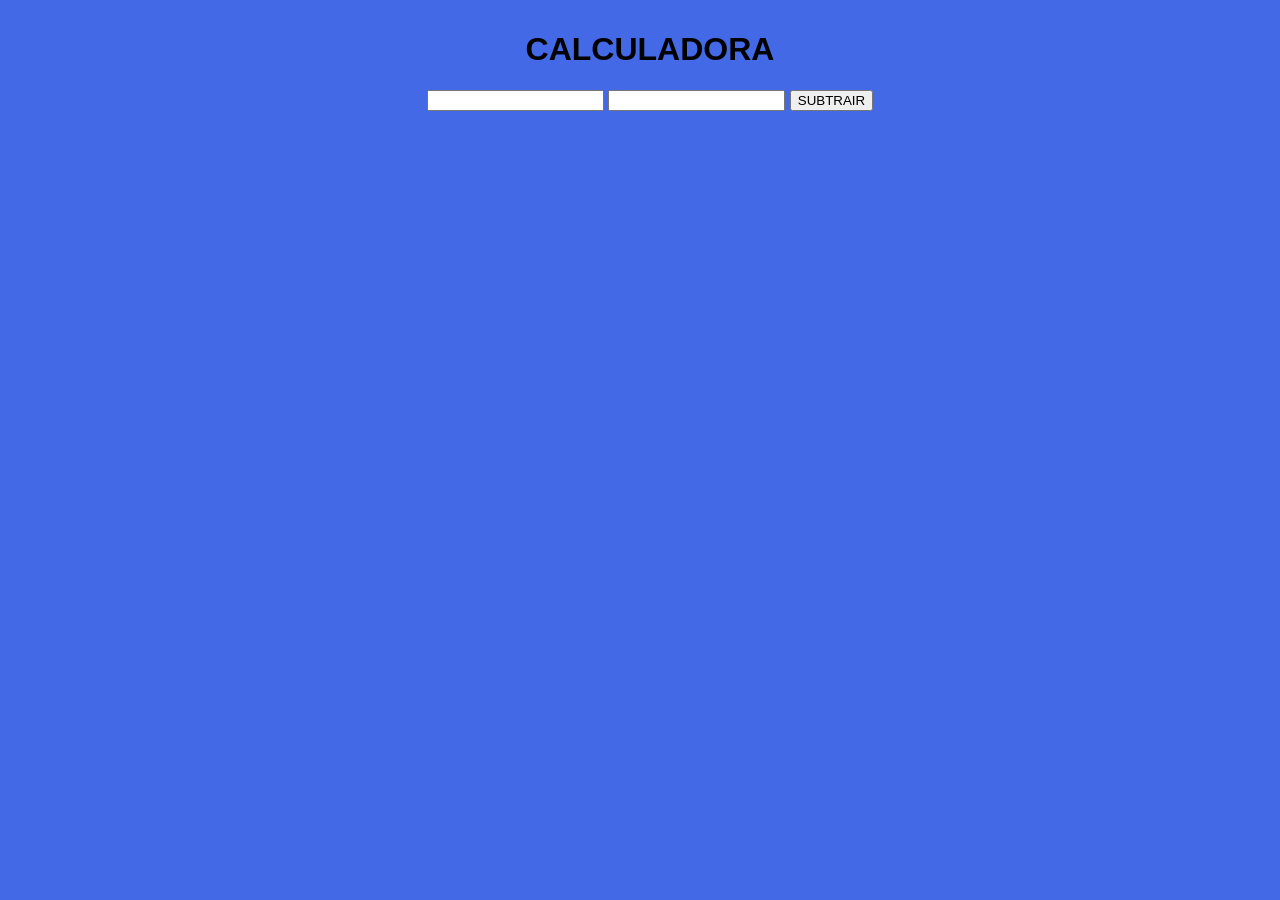
<file: TRABALHO JAVA 2/index.html>
<html>
<head>
    <link href="estilos.css" rel="stylesheet" type="text/css">
    <title>TRABALHO</title>
</head>
<body>
    <div class="DivBody">
    <h1 id="h1titulo">CALCULADORA</h1>
    <input id="PNumero" type="number">
    <input id="SNumero" type="number">
    <button id="calculaSoma">SUBTRAIR</button>
    </div>
</body>
<script src="script.js"></script>

</html>
</file>
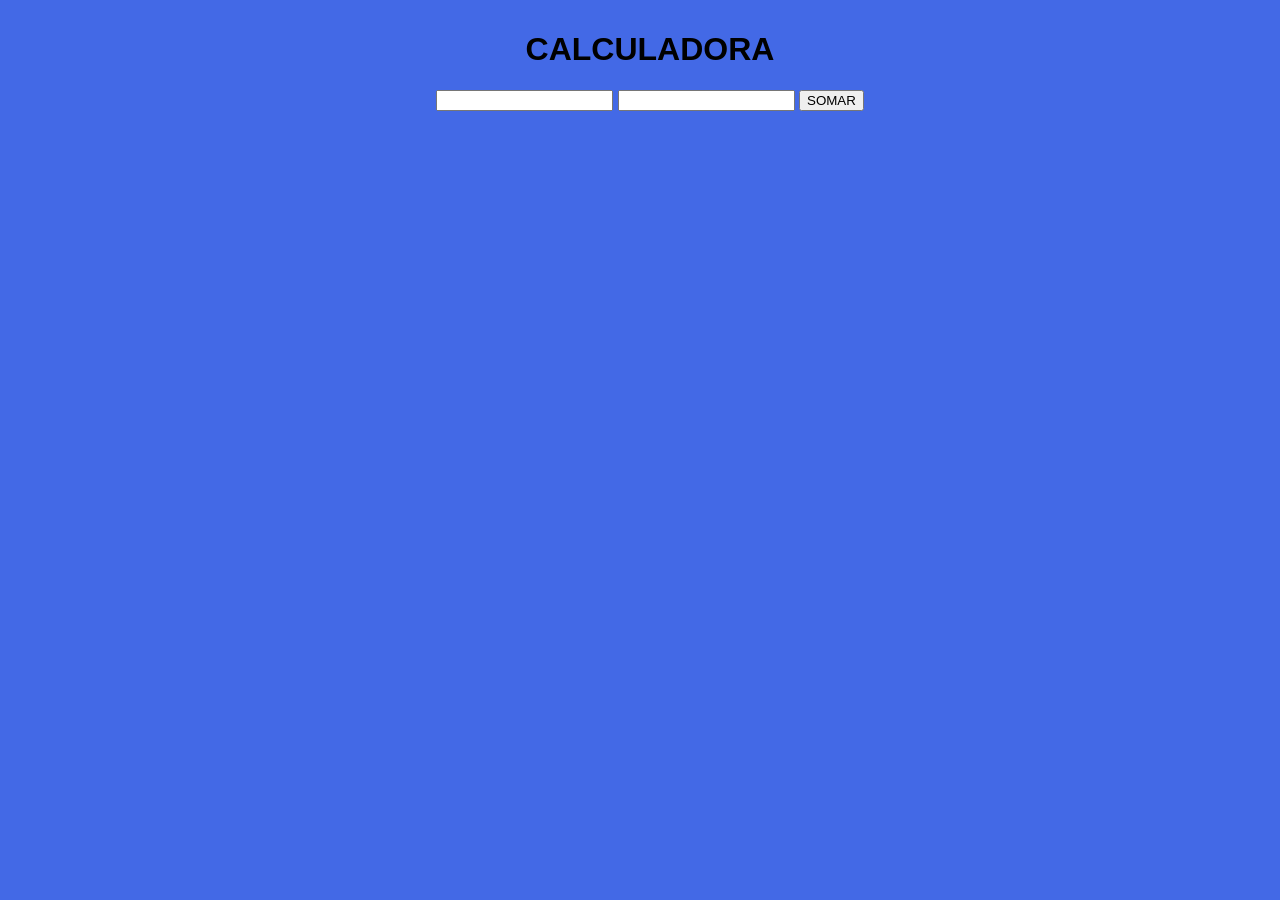
<file: TRABALHO JAVA/index.html>
<html>
<head>
    <link href="estilos.css" rel="stylesheet" type="text/css">
    <title>TRABALHO</title>
</head>
<body>
    <div class="DivBody">
    <h1 id="h1titulo">CALCULADORA</h1>
    <input id="PNumero" type="number">
    <input id="SNumero" type="number">
    <button id="calculaSoma">SOMAR</button>
    </div>
</body>
<script src="script.js"></script>

</html>
</file>
<file: TRABALHO JAVA 2/estilos.css>
.DivBody{
    background: rgb(67, 105, 230);
    width: 100%;
    height: 100%;
    position: fixed;
    top: 0;
    left: 0;
    padding: 10px;
    text-align: center;
    font-family: Arial, Helvetica, sans-serif;
}
</file>
<file: TRABALHO JAVA/estilos.css>
.DivBody{
    background: rgb(67, 105, 230);
    width: 100%;
    height: 100%;
    position: fixed;
    top: 0;
    left: 0;
    padding: 10px;
    text-align: center;
    font-family: Arial, Helvetica, sans-serif;
}
</file>
